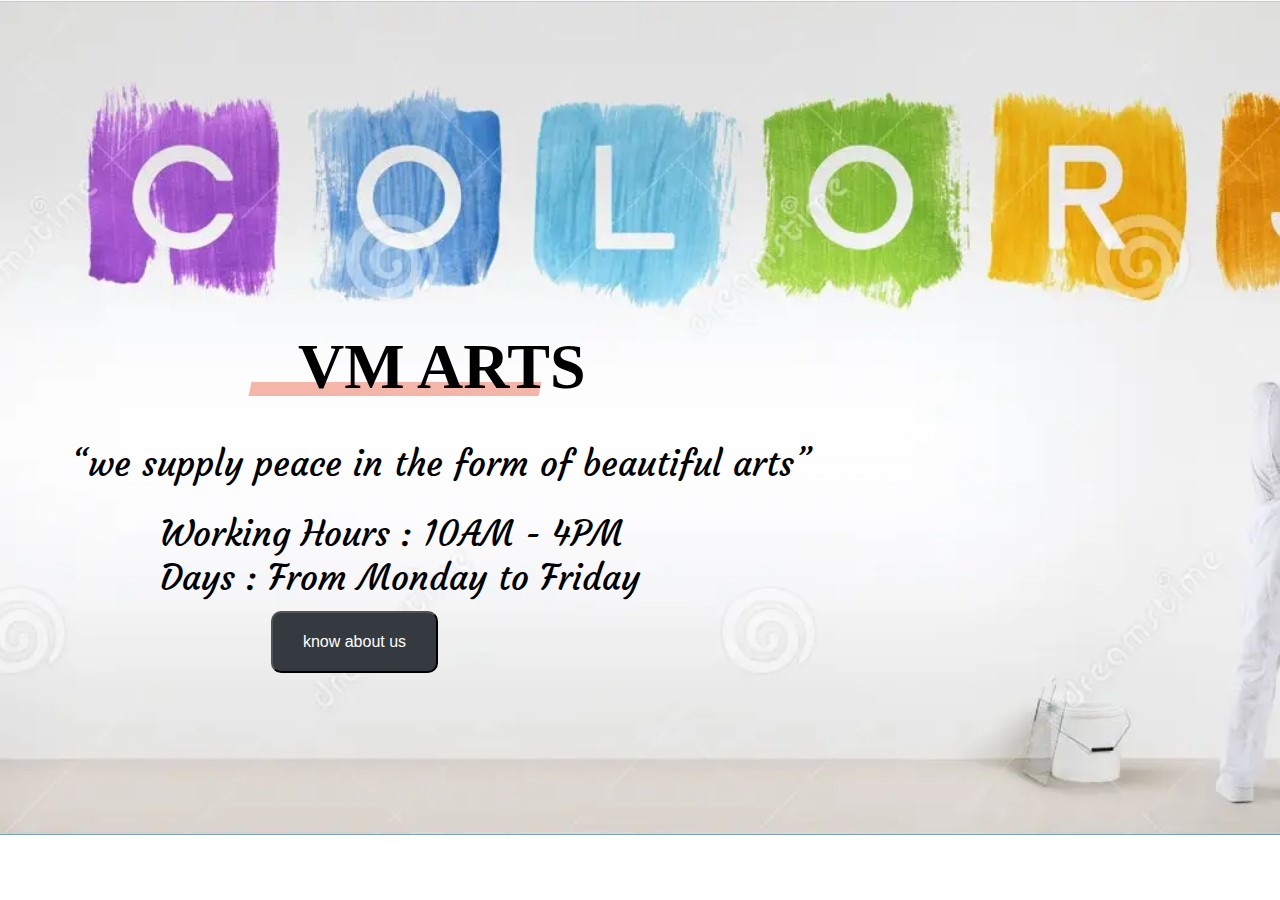
<file: index.html>
<!DOCTYPE html>
<html lang="en">
<head>
    <meta charset="UTF-8">
    <meta name="viewport" content="width=device-width, initial-scale=1.0">
    <link rel="preconnect" href="https://fonts.googleapis.com">
<link rel="preconnect" href="https://fonts.gstatic.com" crossorigin>
<link href="https://fonts.googleapis.com/css2?family=Courgette&family=Edu+SA+Beginner&family=REM&family=Roboto:wght@500&display=swap" rel="stylesheet">
    <link rel="stylesheet" href="style.css">
    <title>Document</title>
</head>
<body style="background-image: url('color2.jpg');">
    <div class="grid">
        <div >
            <h1>VM ARTS</h1>
                <p class="p1"><q>we supply peace in the form of beautiful arts</q>
                    </p>
                <p class="p2">Working Hours : 10AM - 4PM <br>
                             Days : From Monday to Friday <br>

                             <button class="rainbow rainbow-1" ><a  href="second.html"  >know about us</a></button></p>
                </div>
            </div>
      </div>
</body>
</html>
</file>
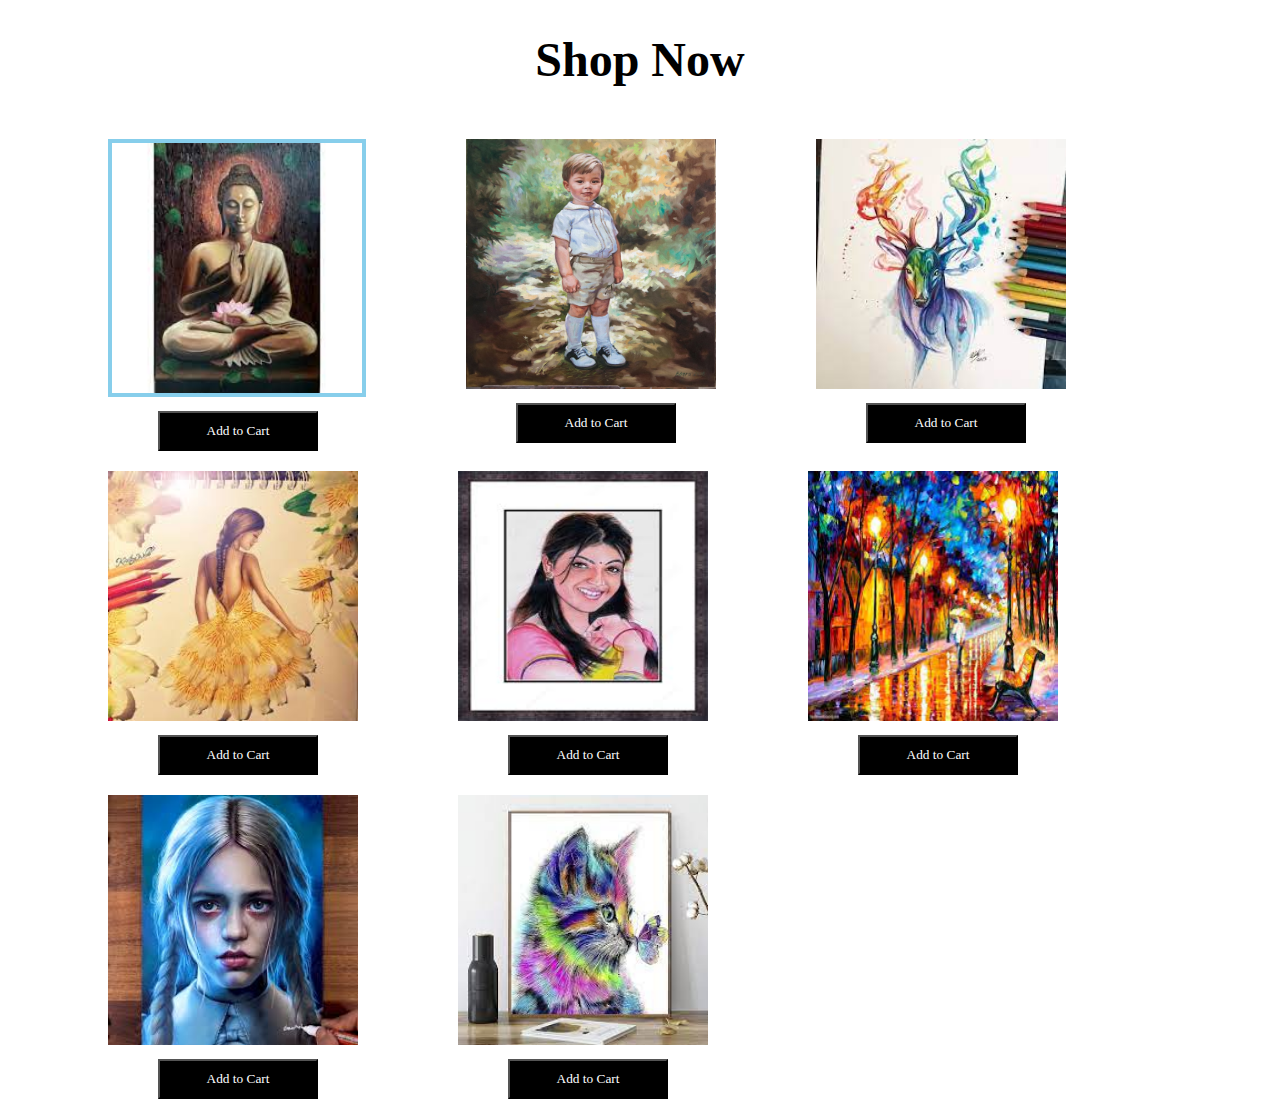
<file: third.html>
<!DOCTYPE html>
<html lang="en">
<head>
    <meta charset="UTF-8">
    <meta name="viewport" content="width=device-width, initial-scale=1.0">
    <link rel="stylesheet" href="third.css">
    <title>Document</title>
</head>
<body>

    <h1>Shop Now</h1>
     <div class="grid">
        <tr>
            <td>
    <div>
        <img class="one" src="budha.jpeg" alt="">
        <div><button>Add to Cart</button></div>
    </div>
</td>

<td>
    <div>
        <img class="two" src="baby_boy.avif" alt="">
        <div><button>Add to Cart</button></div>
    </div>
</td>

<td>
    <div>
        <img class="three" src="deer.jpeg" alt="">
        <div><button>Add to Cart</button></div>
    </div>
</td>

<td>

    <div>
        <img class="four" src="grls2.jpeg" alt="">
        <div><button>Add to Cart</button></div>
    </div>
</td>

</tr><br><br><br>

<tr>
<td>
    <div>
        <img class="five" src="kajal.jpeg" alt="">
        <div><button>Add to Cart</button></div>
    </div>
</td>

<td>

    <div>
        <img class="six" src="man.jpeg" alt="">
        <div><button>Add to Cart</button></div>
    </div>
</td>

<td>

    <div>
        <img class="seven" src="wed.jpeg" alt="">
        <div><button>Add to Cart</button></div>
    </div>
</td>

<td>

    <div>
        <img class="eight" src="cat.jpeg" alt="">
        <div><button>Add to Cart</button></div>
       
    </div>
</td>
</tr>
    

</div>
    
</body>
</html>
</file>
<file: style.css>
@import url('https://fonts.googleapis.com/css2?family=Courgette&family=Edu+SA+Beginner&family=REM&family=Roboto:wght@500&display=swap');
body{
  
    background-repeat: no-repeat;
}
h2{
    color:black;
    margin-left: 1%;
    margin-top: 6%;
}
 .p1{
    font-size: 2.2rem;
    margin-left: 5%;
    margin-top: -1%;
    margin-bottom: 10%;
    font-family: 'Courgette', cursive;
    
    
 }
 .p2{
    font-size: 2.2rem;
    margin-left: 12%;
    margin-top: -8%;
    margin-bottom: 10%;
    font-family: 'Courgette', cursive;
 }
 .rainbow{
  background-color: #343A40;
  border-radius: 10px;  
  color: #fff;
  cursor: pointer;
  padding: 20px 30px;
  margin-left: 10%;
  margin-top: 1%;
  
}

.rainbow-1:hover{
   background-image: linear-gradient(90deg, #00C0FF 0%, #FFCF00 49%, #FC4F4F 80%, #00C0FF 100%);
   animation:slidebg 5s linear infinite;
}
.rainbow a{
  color: #fff;
  text-decoration: none;
  font-size: 1rem;
}

              
h1 {
  margin-left: 290px;
    margin-top: 300px;
    font-size: 4rem;
  padding: 30px 0 8px;
  position: relative;
}

h1::before {
  content: "";
  position: absolute;
  left: 10%;
  bottom: 16px;
  width: 290px;
  height: 14px;
  transform: skew(-12deg) translateX(-50%);
  background: rgba(238,111,87,0.5);
  z-index: -1;
}
</file>
<file: third.css>
img{
    height: 250px;
    width:250px;
    margin-left: 100px;
    margin-top: 20px;
}
img:hover{
         color: #111;
            background:  rgb(201, 43, 69);
            box-shadow: 0 0 100px rgb(201, 43, 69);
}
.one{
     border: solid skyblue 4px;
     
}
button{
    height: 40px;
    width:160px;
    background-color: black;
    color: white;
    font-family: 'Courgette', cursive;
    margin-top: 10px;
    margin-left: 150px;
}
.grid{
    display: grid;
    display: flex;
    flex-wrap: wrap;
}
h1{
    font-size: 3rem;
    font-family: 'Courgette', cursive;
    text-align: center;

}
</file>
